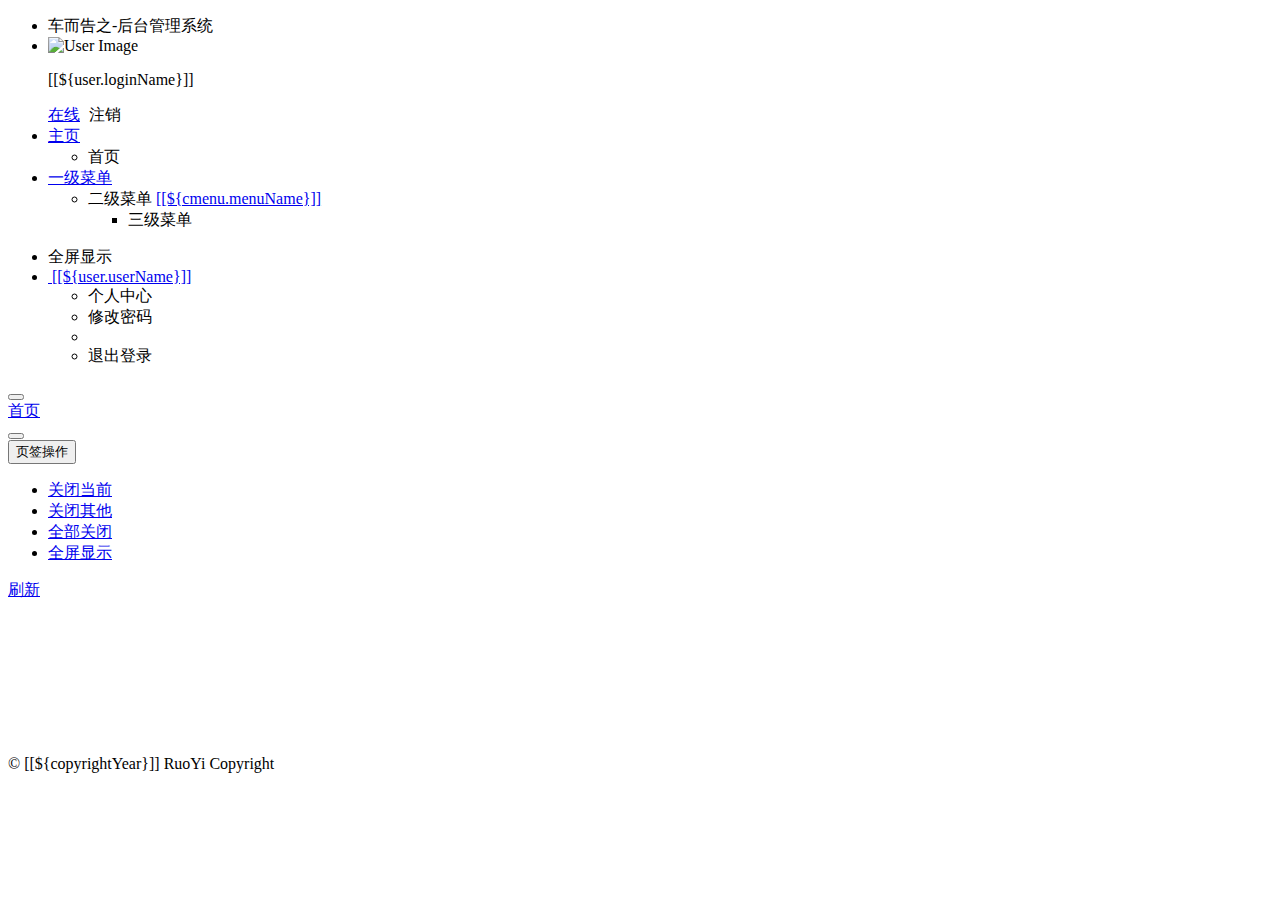
<file: src/main/resources/templates/index.html>
<!DOCTYPE html>
<html  lang="zh" xmlns:th="http://www.thymeleaf.org">
<head>
    <meta charset="utf-8">
    <meta name="viewport" content="width=device-width, initial-scale=1.0">
    <meta name="renderer" content="webkit">
    <title>车而告之管理系统首页</title>
    <meta name="keywords" content="若依管理系统首页">
    <meta name="description" content="若依管理系统首页">
    <!--[if lt IE 9]>
    <meta http-equiv="refresh" content="0;ie.html"/>
    <![endif]-->
    <link th:href="@{favicon.ico}" rel="stylesheet"/>
    <link th:href="@{/css/bootstrap.min.css}" rel="stylesheet"/>
    <link th:href="@{/css/font-awesome.min.css}" rel="stylesheet"/>
    <link th:href="@{/css/animate.css}" rel="stylesheet"/>
    <link th:href="@{/css/style.css}" rel="stylesheet"/>
    <link th:href="@{/css/skins.css}" rel="stylesheet"/>
    <link th:href="@{/ruoyi/css/ry-ui.css?v=3.3.0}" rel="stylesheet"/>
    <style type="text/css">
        #content-main.max { height: calc(100% - 110px); overflow: hidden; width: 100%; height: 100%; left: 0px; position: absolute; top: 0px; z-index: 9998; margin: 0; }
    </style>
</head>
<body class="fixed-sidebar full-height-layout gray-bg" style="overflow: hidden" th:classappend="${@config.getKey('sys.index.skinName')}">
<div id="wrapper">

    <!--左侧导航开始-->
    <nav class="navbar-default navbar-static-side" role="navigation">
        <div class="nav-close">
            <i class="fa fa-times-circle"></i>
        </div>
        <div class="sidebar-collapse">
            <ul class="nav" id="side-menu">
                <li class="logo">
				     <span class="logo-lg">车而告之-后台管理系统</span>
            	</li>
            	<li>
            		<div class="user-panel">
            			<a class="menuItem" title="个人中心" th:href="@{/system/user/profile}"> 
            				<div class="hide" th:text="个人中心"></div>
					        <div class="pull-left image">
		                    	<img th:src="(${user.avatar} == '') ? @{/img/profile.jpg} : @{/profile/avatar/} + ${user.avatar}" class="img-circle" alt="User Image">
					        </div>
				        </a>
				        <div class="pull-left info">
				          <p>[[${user.loginName}]]</p>
				          <a href="#"><i class="fa fa-circle text-success"></i> 在线</a>
				          <a th:href="@{logout}" style="padding-left:5px;"><i class="fa fa-sign-out text-danger"></i> 注销</a>
				        </div>
				    </div>
            	</li>
                 <li class="active">
                    <a href="index.html"><i class="fa fa-home"></i> <span class="nav-label">主页</span> <span class="fa arrow"></span></a>
                    <ul class="nav nav-second-level">
                        <li class="active"><a class="menuItem" th:href="@{/system/main}">首页</a></li>
                    </ul>
                </li>
                <li th:each="menu : ${menus}">
                	<a href="#">
                		<i class="fa fa fa-bar-chart-o" th:class="${menu.icon}"></i>
                    	<span class="nav-label" th:text="${menu.menuName}">一级菜单</span> 
                    	<span class="fa arrow"></span>
                	</a>
                   <ul class="nav nav-second-level collapse">
						<li th:each="cmenu : ${menu.children}">
							<a th:if="${#lists.isEmpty(cmenu.children)}" class="menuItem" th:utext="${cmenu.menuName}" th:href="@{${cmenu.url}}">二级菜单</a>
							<a th:if="${not #lists.isEmpty(cmenu.children)}" href="#">[[${cmenu.menuName}]]<span class="fa arrow"></span></a>
							<ul th:if="${not #lists.isEmpty(cmenu.children)}" class="nav nav-third-level">
								<li th:each="emenu : ${cmenu.children}"><a class="menuItem" th:text="${emenu.menuName}" th:href="@{${emenu.url}}">三级菜单</a></li>
							</ul>
						</li>
					</ul>
                </li>
            </ul>
        </div>
    </nav>
    <!--左侧导航结束-->
    
    <!--右侧部分开始-->
    <div id="page-wrapper" class="gray-bg dashbard-1">
        <div class="row border-bottom">
            <nav class="navbar navbar-static-top" role="navigation" style="margin-bottom: 0">
                <div class="navbar-header">
                    <a class="navbar-minimalize minimalize-styl-2" style="color:#FFF;" href="#" title="收起菜单">
                    	<i class="fa fa-bars"></i>
                    </a>
                </div>
                <ul class="nav navbar-top-links navbar-right welcome-message">
				   <!--  <li><a title="视频教程" href="http://doc.ruoyi.vip/#/standard/spjc" target="_blank"><i class="fa fa-video-camera"></i> 视频教程</a></li>
                    <li><a title="开发文档" href="http://doc.ruoyi.vip" target="_blank"><i class="fa fa-question-circle"></i> 开发文档</a></li> -->
	                <li><a title="全屏显示" id="fullScreen"><i class="fa fa-arrows-alt"></i> 全屏显示</a></li>
                    <li class="dropdown user-menu">
						<a href="javascript:" class="dropdown-toggle" data-toggle="dropdown" data-hover="dropdown">
							<img th:src="(${user.avatar} == '') ? @{/img/profile.jpg} : @{/profile/avatar/} + ${user.avatar}" class="user-image">
							<span class="hidden-xs">[[${user.userName}]]</span>
						</a>
						<ul class="dropdown-menu">
							<li class="mt5">
								<a th:href="@{/system/user/profile}" class="menuItem">
								<i class="fa fa-user"></i> 个人中心</a>
							</li>
							<li>
								<a onclick="resetPwd()" class="menuItem">
								<i class="fa fa-key"></i> 修改密码</a>
							</li>
							<li class="divider"></li>
							<li>
								<a th:href="@{logout}">
								<i class="fa fa-sign-out"></i> 退出登录</a>
							</li>
						</ul>
					</li>
                </ul>
            </nav>
        </div>
        <div class="row content-tabs">
            <button class="roll-nav roll-left tabLeft">
                <i class="fa fa-backward"></i>
            </button>
            <nav class="page-tabs menuTabs">
                <div class="page-tabs-content">
                    <a href="javascript:;" class="active menuTab" data-id="/system/main">首页</a>
                </div>
            </nav>
            <button class="roll-nav roll-right tabRight">
                <i class="fa fa-forward"></i>
            </button>
            <div class="btn-group roll-nav roll-right">
                <button class="dropdown J_tabClose" data-toggle="dropdown">
                                                                          页签操作<span class="caret"></span>
                </button>
                <ul role="menu" class="dropdown-menu dropdown-menu-right">
                     <li><a class="tabCloseCurrent" href="javascript:void();">关闭当前</a></li>
                     <li><a class="tabCloseOther" href="javascript:void();">关闭其他</a></li>
					 <li><a class="tabCloseAll" href="javascript:void();">全部关闭</a></li>
					 <li><a class="tabMaxCurrent" href="javascript:void();">全屏显示</a></li>
                </ul>
            </div>
            <a href="#" class="roll-nav roll-right tabReload"><i class="fa fa-refresh"></i> 刷新</a>
        </div>
        
        <a id="ax_close_max" class="ax_close_max" href="#" title="关闭全屏"> <i class="fa fa-times-circle-o"></i> </a>
                    
        <div class="row mainContent" id="content-main">
            <iframe class="RuoYi_iframe" name="iframe0" width="100%" height="100%" data-id="/system/main"
                    th:src="@{/system/main}" frameborder="0" seamless></iframe>
        </div>
        <div class="footer">
            <div class="pull-right">© [[${copyrightYear}]] RuoYi Copyright </div>
        </div>
    </div>
    <!--右侧部分结束-->
</div>
<!-- 全局js -->
<script th:src="@{/js/jquery.min.js}"></script>
<script th:src="@{/js/bootstrap.min.js}"></script>
<script th:src="@{/js/plugins/metisMenu/jquery.metisMenu.js}"></script>
<script th:src="@{/js/plugins/slimscroll/jquery.slimscroll.min.js}"></script>
<script th:src="@{/ajax/libs/blockUI/jquery.blockUI.js}"></script>
<script th:src="@{/ajax/libs/layer/layer.min.js}"></script>
<script th:src="@{/ruoyi/js/ry-ui.js?v=3.3.0}"></script>
<script th:src="@{/ruoyi/index.js}"></script>
<script th:src="@{/ajax/libs/fullscreen/jquery.fullscreen.js}"></script>
<script th:inline="javascript"> 
var ctx = [[@{/}]];
/*用户管理-重置密码*/
function resetPwd() {
    var url = ctx + 'system/user/profile/resetPwd';
    $.modal.open("重置密码", url, '800', '500');
}
</script>
</body>
</html>
</file>
